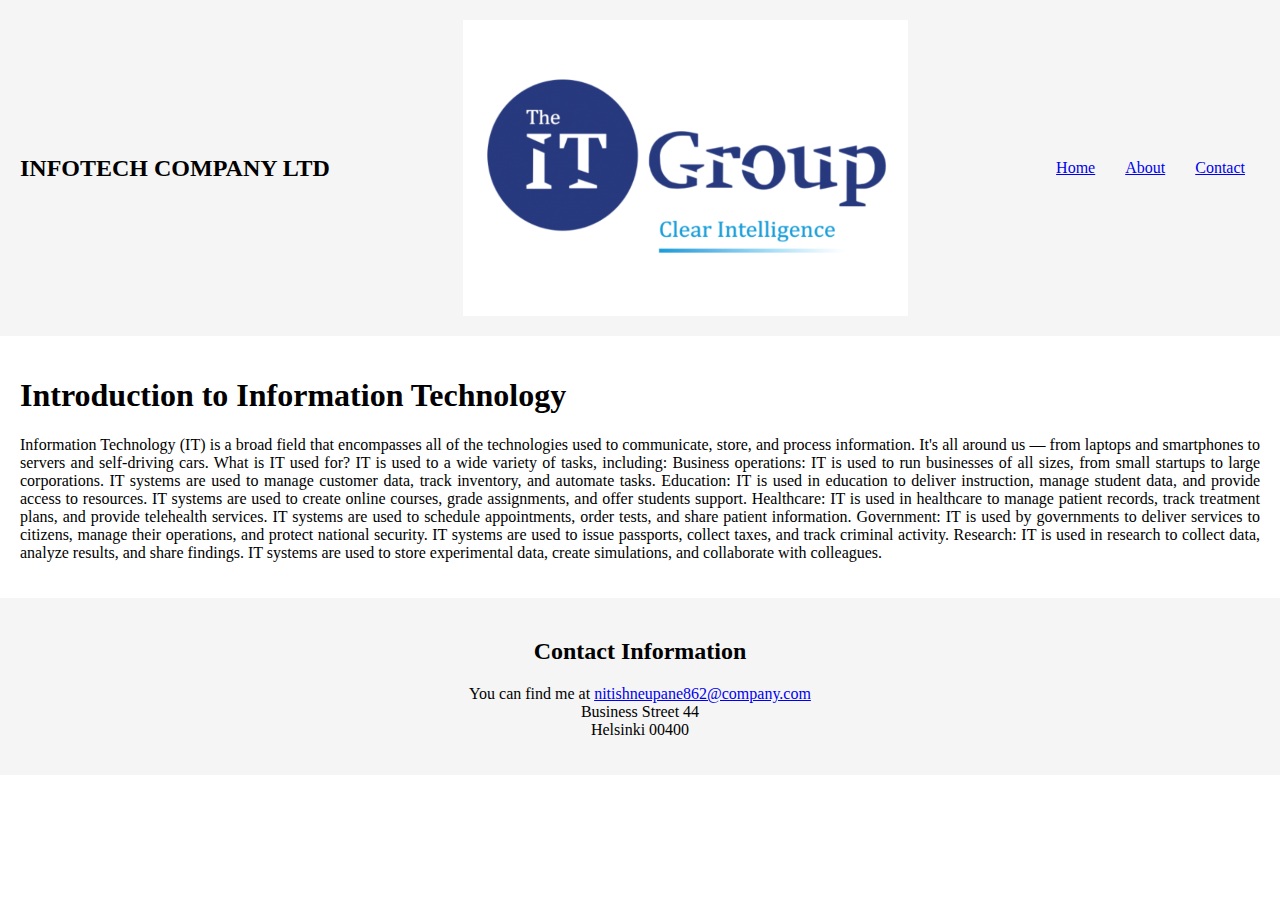
<file: index.html>
<!DOCTYPE html>
<html lang="en">
<head>
    <meta charset="UTF-8">
    <meta name="viewport" content="width=device-width, initial-scale=1.0">
   <link rel="stylesheet" href="styles.css">
    <title>My website</title>
</head>
<body>
    
    <header>
        <p class="logo">INFOTECH COMPANY LTD</p>
        <img src="image/IT groupimg.png">
        <nav>
            <ul>
                <li><a href="index.html">Home</a></li>
                <li><a href="about.html">About</a></li>
                <li><a href="Contact.html">Contact</a></li>
            </ul>
        </nav>
    </header>


    <section>
        <h1>  Introduction to Information Technology</h1>
        <p>
            Information Technology (IT) is a broad field that encompasses all of the technologies used to communicate, store, and process information. It's all around us — from laptops and smartphones to servers and self-driving cars.
            
            What is IT used for?
            
            IT is used to a wide variety of tasks, including:
            
            Business operations: IT is used to run businesses of all sizes, from small startups to large corporations. IT systems are used to manage customer data, track inventory, and automate tasks.
            Education: IT is used in education to deliver instruction, manage student data, and provide access to resources. IT systems are used to create online courses, grade assignments, and offer students support.
            Healthcare: IT is used in healthcare to manage patient records, track treatment plans, and provide telehealth services. IT systems are used to schedule appointments, order tests, and share patient information.
            Government: IT is used by governments to deliver services to citizens, manage their operations, and protect national security. IT systems are used to issue passports, collect taxes, and track criminal activity.
            Research: IT is used in research to collect data, analyze results, and share findings. IT systems are used to store experimental data, create simulations, and collaborate with colleagues.
            </p>
    </section>

    <footer>
        <h2>Contact Information</h2>
        <p>You can find me at <a href="mailto:@company.com">nitishneupane862@company.com</a><br> 
            Business Street 44<br>
            Helsinki 00400   
        </p>
    </footer>

</body>
</html>
</file>
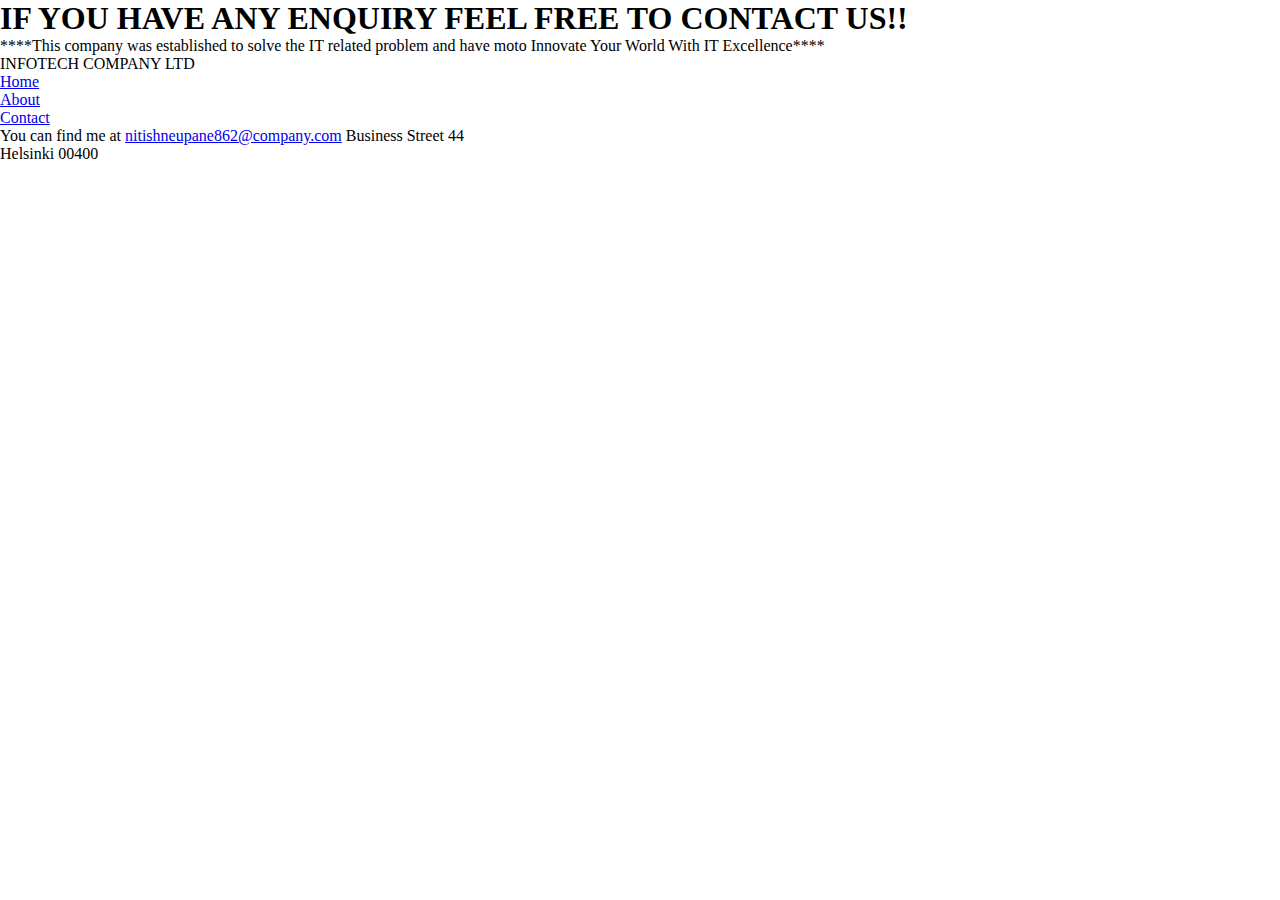
<file: Contact.html>
<!DOCTYPE html>
<html lang="en">
<head>
    <meta charset="UTF-8">
    <meta name="viewport" content="width=, initial-scale=1.0">
    <title>Document</title>
    <style>
        *{
            margin: 0;
            padding: 0;
        }

    </style>

    <article>
        <h1> IF YOU HAVE ANY ENQUIRY FEEL FREE TO CONTACT US!!</h1>
        <P> ****This company was established to solve the IT related problem and have moto Innovate Your World With IT Excellence****</P>
    </article>
</head>
<body>

    <div class="container">
        <header>
            <p class="logo">INFOTECH COMPANY LTD</p>
            <nav>
                <ul>
                    <li><a href="index.html">Home</a></li>
                    <li><a href="about.html">About</a></li>
                    <li><a href="Contact.html">Contact</a></li>
                </ul>
            </nav>
    
    <footer>
        <p>
            You can find me at <a href="mailto:@company.com">nitishneupane862@company.com</a>
            Business Street 44<br>
            Helsinki 00400  
       </p>
    </footer>
</body>
</html>
</file>
<file: styles.css>
body {
    margin: 0;
    padding: 0;
    box-sizing: border-box;
}

.container{
      display: flex;
      flex-direction: column;
      align-items: center;
}

header {
    background-color: #f5f5f5; 
    padding: 20px;
    text-align: center;
    display: flex;
    justify-content: space-between;
    align-items: center;
}


.logo {
    margin: 0;
    font-weight: bold; 
    font-size: 24px; 
}


nav ul {
    list-style-type: none;
    margin: 0;
    padding: 0;
    display: flex;
    justify-content: center;
    align-items: center;
}

nav li {
    margin: 0 15px;
}

section {
    padding: 20px;
    text-align: justify;
}

footer {
    background-color: #f5f5f5;
    padding: 20px;
    text-align: center;
}
</file>
